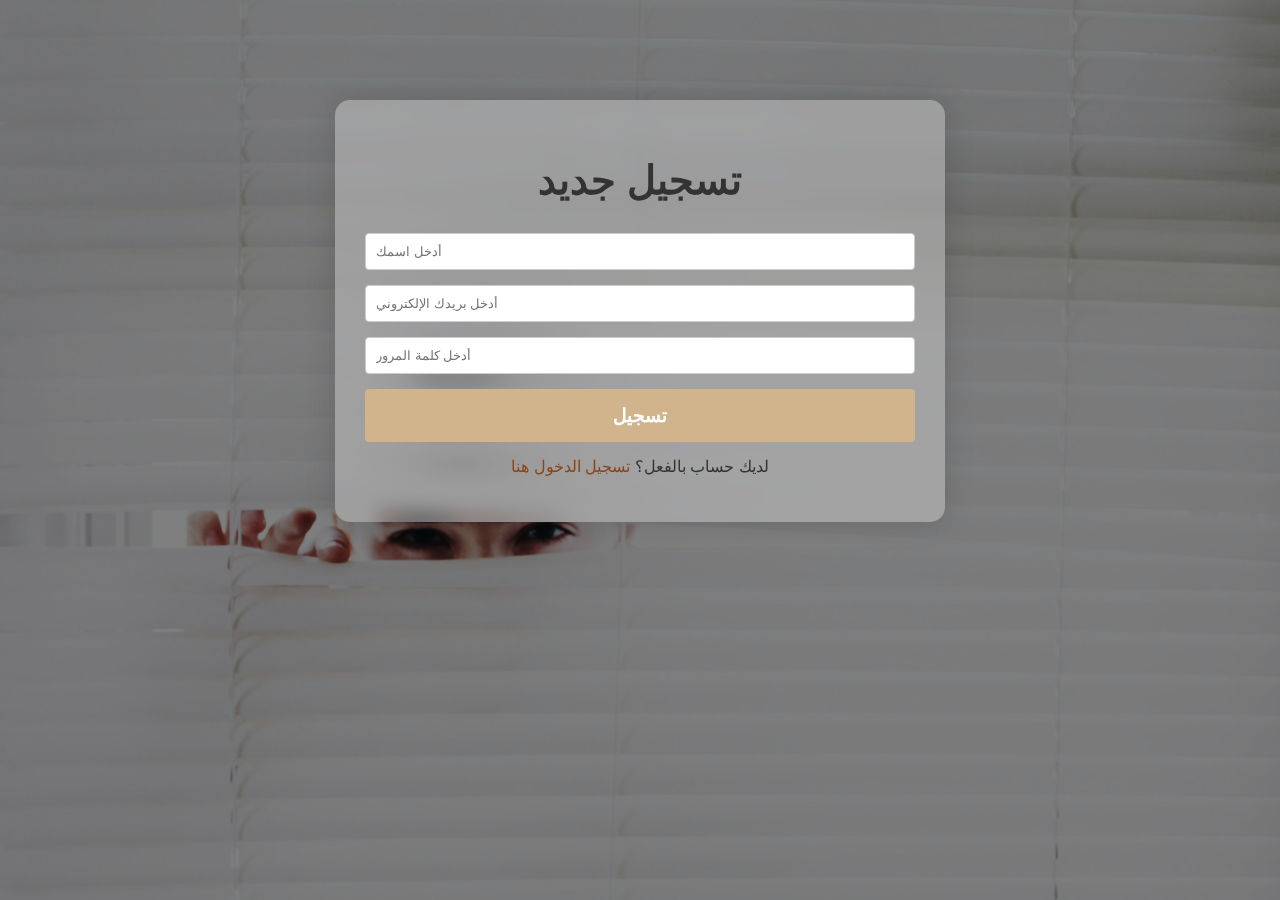
<file: index.html>
<!DOCTYPE html>
<html lang="ar">
<head>
    <meta charset="UTF-8">
    <meta name="viewport" content="width=device-width, initial-scale=1.0">
    <title>تسجيل جديد</title>
    <link rel="stylesheet" href="css/styles.css">
    <link rel="icon" href="images/Capture.PNG" >
</head>
<body>
    <div class="container">
        <h1>تسجيل جديد</h1>
        <input type="text" id="regUsername" placeholder="أدخل اسمك" required>
        <input type="email" id="regEmail" placeholder="أدخل بريدك الإلكتروني" required>
        <input type="password" id="regPassword" placeholder="أدخل كلمة المرور" required>
        <button id="registerButton">تسجيل</button>

         <p>لديك حساب بالفعل؟ <a href="login.html">تسجيل الدخول هنا</a></p>
    </div>
    <script src="js/register.js"></script>
</body>
</html>
</file>
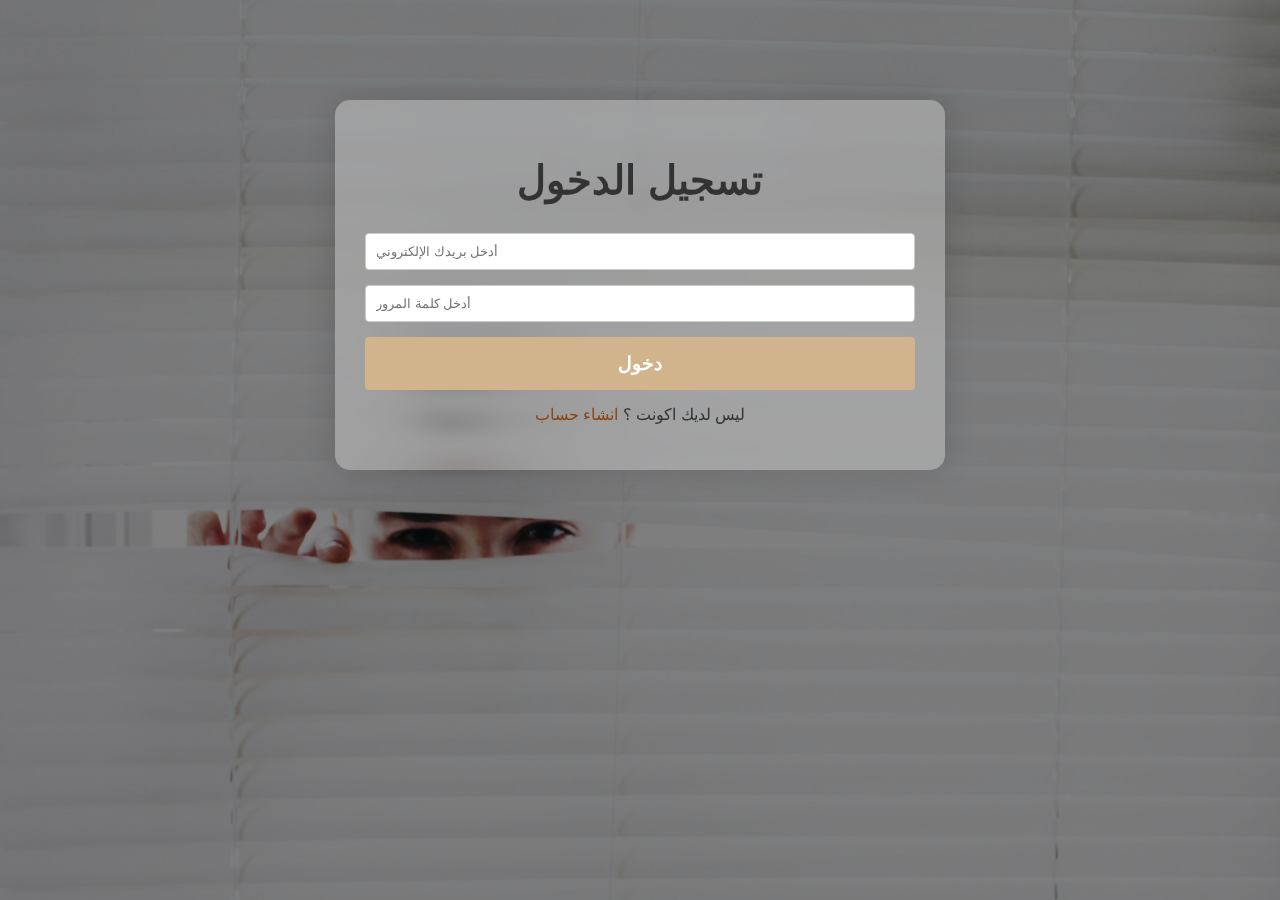
<file: login.html>
<!DOCTYPE html>
<html lang="ar">
<head>
    <meta charset="UTF-8">
    <meta name="viewport" content="width=device-width, initial-scale=1.0">
    <title>تسجيل الدخول</title>
    <link rel="stylesheet" href="css/styles.css">
    <link rel="icon" href="images/Capture.PNG" >
</head>
<body>
    <div class="container">
        <h1>تسجيل الدخول</h1>
        <input type="email" id="loginEmail" placeholder="أدخل بريدك الإلكتروني" required>
        <input type="password" id="loginPassword" placeholder="أدخل كلمة المرور" required>
        <button id="loginButton">دخول</button>


        <p>ليس لديك اكونت ؟<a href="register.html"> انشاء حساب  </a></p>
    </div>
    <script src="js/login.js"></script>
</body>
</html>
</file>
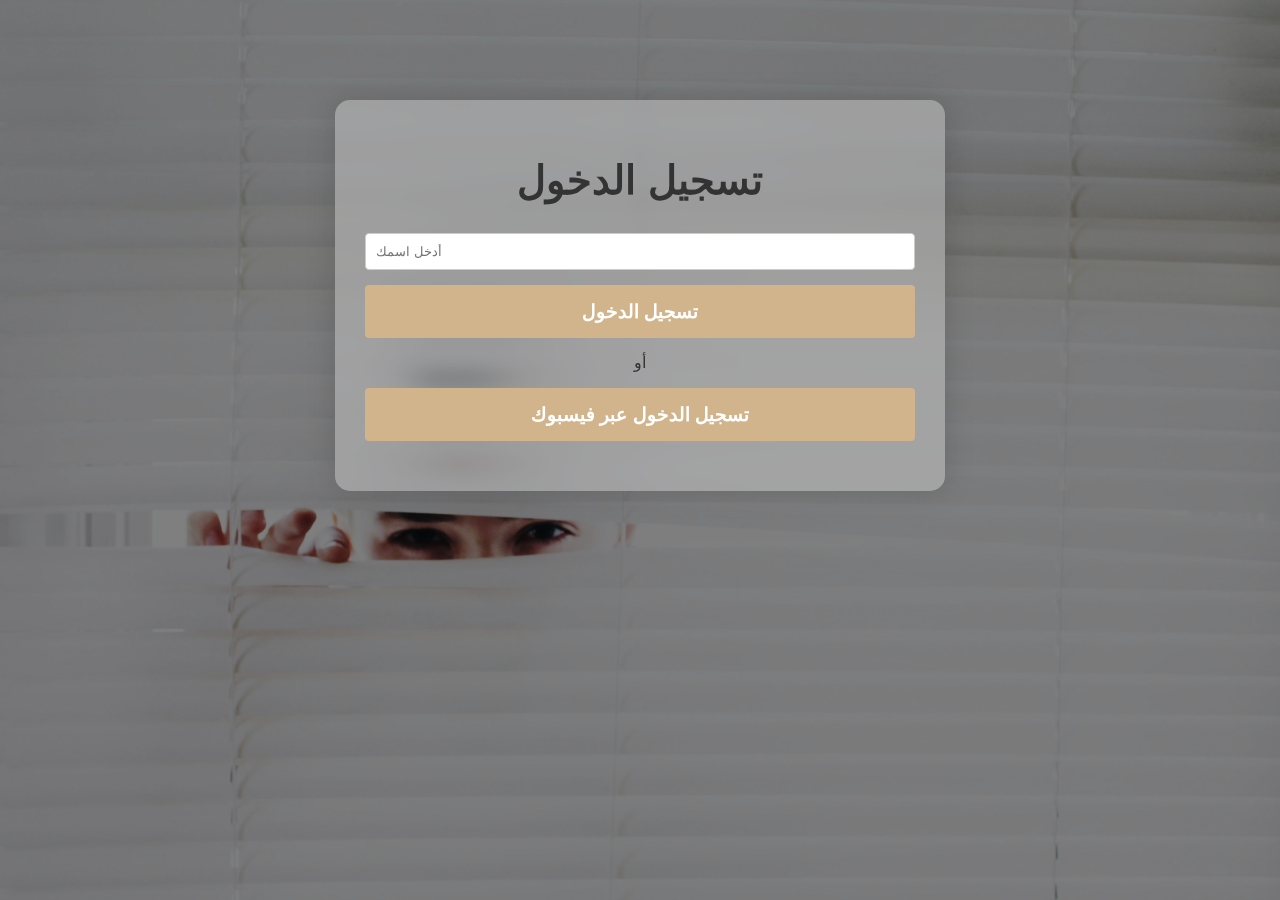
<file: send.html>
<!DOCTYPE html>
<html lang="ar">
<head>
    <meta charset="UTF-8">
    <meta name="viewport" content="width=device-width, initial-scale=1.0">
    <title>إرسال رسالة</title>
    <link rel="stylesheet" href="css/styles.css">
    <link rel="icon" href="images/Capture.PNG">
</head>
<body>
    <div class="container">
        <div id="loginSection">
            <h1>تسجيل الدخول</h1>
            <!-- تسجيل الدخول التقليدي -->
            <input type="text" id="loginUsername" placeholder="أدخل اسمك" required>
            <button id="loginButton">تسجيل الدخول</button>
            <p>أو</p>
            <!-- تسجيل الدخول عبر فيسبوك -->
            <button id="facebookLoginButton">تسجيل الدخول عبر فيسبوك</button>
        </div>

        <div id="messageSection" style="display: none;">
            <div class="questions-section">
                <h3>أسئلة</h3>
                <div class="question-group">
                    <p>ما رأيك في الخدمة؟</p> 
                    <label>
                        <input type="radio" name="question1" value="ممتاز"> ممتاز
                    </label><br/>
                    <label>
                        <input type="radio" name="question1" value="جيد"> جيد
                    </label><br/>
                    <label>
                        <input type="radio" name="question1" value="متوسط"> متوسط
                    </label>
                    <textarea id="note1" placeholder="ملاحظة"></textarea>
                </div>
                <div class="question-group">
                    <p>هل تنصح بالخدمة لآخرين؟</p>
                    <label>
                        <input type="radio" name="question2" value="نعم"> نعم
                    </label><br/>
                    <label>
                        <input type="radio" name="question2" value="لا"> لا
                    </label><br/>
                    <textarea id="note2" placeholder="ملاحظة"></textarea><br/>
                </div>
            </div>
            <h2>إرسال رسالة</h2>
            <textarea id="messageInput" placeholder="اكتب رسالتك هنا..."></textarea>
            <label class="checkbox-container">
                <input type="checkbox" id="showUserCheckbox">
                <span class="checkmark"></span>
                أظهر اسمي
            </label>
            <button id="sendMessageButton">إرسال</button>
        </div>

        <p id="status"></p>
    </div>

    <!-- Facebook SDK -->
    <script async defer crossorigin="anonymous" src="https://connect.facebook.net/en_US/sdk.js"></script>
    <script>
      window.fbAsyncInit = function() {
        FB.init({
          appId      : '780806017339305', 
          cookie     : true,
          xfbml      : true,
          version    : 'v12.0'
        });

        FB.AppEvents.logPageView();   
      };

      (function(d, s, id){
         var js, fjs = d.getElementsByTagName(s)[0];
         if (d.getElementById(id)) {return;}
         js = d.createElement(s); js.id = id;
         js.src = "https://connect.facebook.net/en_US/sdk.js";
         fjs.parentNode.insertBefore(js, fjs);
       }(document, 'script', 'facebook-jssdk'));
    </script>
    <script src="js/send.js"></script>
</body>
</html>
</file>
<file: css/styles.css>
/* styles.css */
body {
    font-family: 'Cairo', sans-serif;
    background: linear-gradient(rgba(0, 0, 0, 0.5), rgba(0, 0, 0, 0.5)), url('../header.jpg') no-repeat center center fixed;
    background-size: cover;
    margin: 0;
    padding: 100px;
    display: flex;
    justify-content: center;
    align-items: center;
}

.container {
    background: rgba(255, 255, 255, 0.3);
    backdrop-filter: blur(10px);
   
    padding: 30px;
    border-radius: 15px;
    box-shadow: 0 0 30px rgba(0, 0, 0, 1);
    max-width: 550px;
    width: 100%;
    transition: transform 0.3s ease-in-out;
    text-align: center;
}

.container:hover {
    transform: translateY(-10px);
}

h1 {
    text-align: center;
    color: #333333;
    font-size: 2.5rem;
    margin-bottom: 30px;
    font-weight: bold;
}

textarea {
    width: 100%;
    height: 120px;
    padding: 15px;
    margin-bottom: 15px;
    margin-top: 15px;
    border-radius: 8px;
    border: 2px solid #d2b48c;
    resize: none;
    font-size: 1rem;
    transition: border-color 0.3s ease;
}

textarea:focus {
    border: 3px solid #d2b48c;
    outline: none;
}

button {
    width: 80%;
    padding: 15px;
    background-color: #d2b48c;
    color: #ffffff;
    border: none;
    border-radius: 8px;
    cursor: pointer;
    font-size: 1.2rem;
    font-weight: bold;
    text-transform: uppercase;
    transition: background-color 0.3s, transform 0.3s;
    display: inline-block; /* يجعل الزر يظهر ككتلة مدمجة ليتم توسيطه */
}

button:hover {
    background-color: #218838;
    transform: scale(1.05);
}

.checkbox-container {
    display: block;
    position: relative;
    padding-left: 25px;
    margin-bottom: 12px;
    cursor: pointer;
    font-size: 16px;
}

.checkbox-container input {
    position: absolute;
    opacity: 0;
    cursor: pointer;
}

.checkmark {
    position: absolute;
    top: 0;
    left: 0;
    height: 20px;
    width: 20px;
    background-color: #eee;
    border-radius: 5px;
}

.checkbox-container input:checked ~ .checkmark {
    background-color: #d2b48c;
}

ul {
    list-style-type: none;
    padding: 0;
}

ul li {
    background-color: #f9f9f9;
    margin-bottom: 10px;
    padding: 15px;
    border-radius: 5px;
    border: 1px solid #ddd;
}

/* Form section styling */
#loginSection, #messageSection {
    margin-bottom: 20px;
}

/* Input field styling */
input[type="text"], input[type="email"], textarea {
    width: 100%;
    padding: 10px;
    border: 1px solid #ccc;
    border-radius: 4px;
    margin-bottom: 10px;
    box-sizing: border-box;
}

/* Button styling */
button {
    background-color: #d2b48c;
    color: #fff;
    border: none;
    padding: 10px 15px;
    border-radius: 4px;
    cursor: pointer;
    font-size: 16px;
    transition: background-color 0.3s;
}

button:hover {
    background-color: #0056b3;
}

.text-success {
    color: green;
    margin-right: 20px;
}

.text-danger {
    color: red;
    margin-right: 20px;
}

.delete-button {
    background-color: #ff4d4d;
    color: white;
    border: none;
    padding: 5px 10px;
    cursor: pointer;
    margin-top: 5px;
    border-radius: 3px;
}

.delete-button:hover {
    background-color: #ff1a1a;
}

.position {
    text-align: center;
}

.checkmark {
    margin-left: 200px;
}

.container {
    background: rgba(255, 255, 255, 0.3);
    backdrop-filter: blur(10px);
    padding: 30px;
    border-radius: 15px;
    box-shadow: 0 0 30px rgba(0, 0, 0, 0.15);
    max-width: 550px;
    width: 100%;
    transition: transform 0.3s ease-in-out;
    text-align: center;
     /* تأثير البلور */
}

.container:hover {
    transform: translateY(-10px);
}

h1 {
    text-align: center;
    color: #333333;
    font-size: 2.5rem;
    margin-bottom: 30px;
    font-weight: bold;
}

input[type="text"], input[type="email"], input[type="password"] {
    width: 100%;
    padding: 10px;
    border: 1px solid #ccc;
    border-radius: 4px;
    margin-bottom: 15px;
    box-sizing: border-box;
}

button {
    width: 100%;
    padding: 15px;
    background-color: #d2b48c;
    color: #ffffff;
    border: none;
    border-radius: 4px;
    cursor: pointer;
    font-size: 1.2rem;
    font-weight: bold;
    text-transform: uppercase;
    transition: background-color 0.3s, transform 0.3s;
}

button:hover {
    background-color: #c0a080;
    transform: scale(1.05);
}

a {
    color: #8B4513;
    text-decoration: none;
}

a:hover {
    text-decoration: underline;
}

p {
    font-size: 1rem;
    color: #333;
    margin-top: 15px;
}
.btn-copy{
    width: 10%;
    padding: 5px;
    margin-left: 15px;
}
</file>
